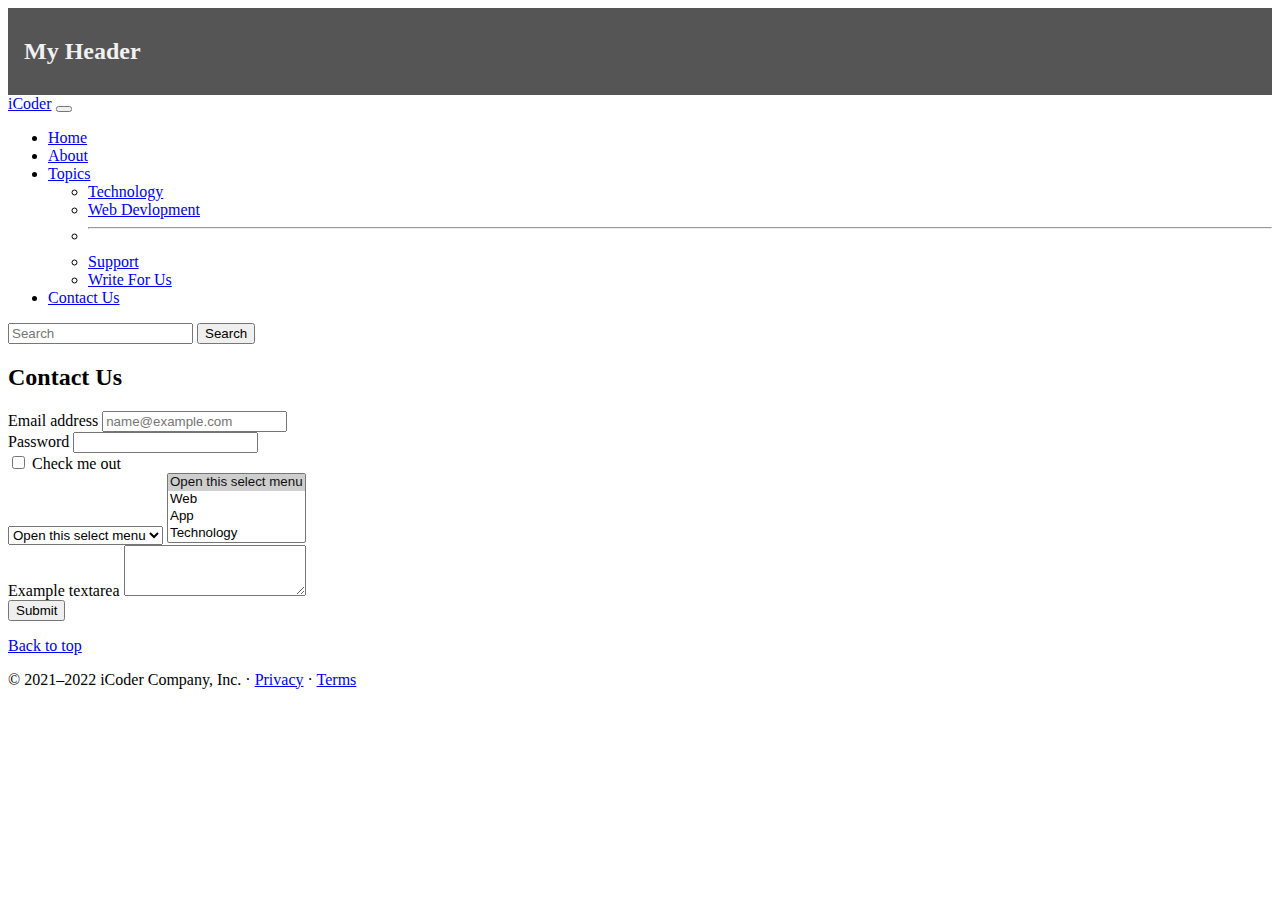
<file: contact.html>
<!doctype html>
<html lang="en">

<head>
    <!-- Required meta tags -->
    <meta charset="utf-8">
    <meta name="viewport" content="width=device-width, initial-scale=1">

    <!-- Bootstrap CSS -->
    <link href="https://cdn.jsdelivr.net/npm/bootstrap@5.1.3/dist/css/bootstrap.min.css" rel="stylesheet"
        integrity="sha384-1BmE4kWBq78iYhFldvKuhfTAU6auU8tT94WrHftjDbrCEXSU1oBoqyl2QvZ6jIW3" crossorigin="anonymous">


    <link rel="stylesheet" href="style.css">

    <title>iCoder-Heaven for Programmers</title>
</head>

<body>

    <div class="nav-container" id="navbar_top">

        <div class="header" id="myHeader">
            <h2>My Header</h2>
        </div>


        <nav class="navbar navbar-expand-lg navbar-dark bg-dark">
            <div class="container-fluid">
                <a class="navbar-brand" href="/iCoderBootstrap_1/">iCoder</a>
                <button class="navbar-toggler" type="button" data-bs-toggle="collapse"
                    data-bs-target="#navbarSupportedContent" aria-controls="navbarSupportedContent"
                    aria-expanded="false" aria-label="Toggle navigation">
                    <span class="navbar-toggler-icon"></span>
                </button>
                <div class="collapse navbar-collapse" id="navbarSupportedContent">
                    <ul class="navbar-nav me-auto mb-2 mb-lg-0">
                        <li class="nav-item">
                            <a class="nav-link " aria-current="page" href="/iCoderBootstrap_1/">Home</a>
                        </li>
                        <li class="nav-item">
                            <a class="nav-link " href="/iCoderBootstrap_1/about.html">About</a>
                        </li>
                        <li class="nav-item dropdown">
                            <a class="nav-link dropdown-toggle" href="#" id="navbarDropdown" role="button"
                                data-bs-toggle="dropdown" aria-expanded="false">
                                Topics
                            </a>
                            <ul class="dropdown-menu" aria-labelledby="navbarDropdown">
                                <li><a class="dropdown-item" href="#">Technology</a></li>
                                <li><a class="dropdown-item" href="#">Web Devlopment</a></li>
                                <li>
                                    <hr class="dropdown-divider">
                                </li>
                                <li><a class="dropdown-item" href="#">Support</a></li>
                                <li><a class="dropdown-item" href="#">Write For Us</a></li>

                            </ul>
                        </li>
                        <li class="nav-item">
                            <a class="nav-link active" href="/iCoderBootstrap_1/contact.html">Contact Us</a>
                        </li>


                    </ul>
                    <form class="d-flex">
                        <input class="form-control me-2" type="search" placeholder="Search" aria-label="Search">
                        <button class="btn btn-outline-success" type="submit">Search</button>
                    </form>
                </div>
            </div>
        </nav>
    </div>


    <div class="container my-4">
        <h2>Contact Us</h2>

    


         <form>
            <div class="mb-3">
                <label for="exampleFormControlInput1" class="form-label">Email address</label>
                <input type="email" class="form-control" id="exampleFormControlInput1" placeholder="name@example.com">
              </div>
            <div class="mb-3">
              <label for="exampleInputPassword1" class="form-label">Password</label>
              <input type="password" class="form-control" id="exampleInputPassword1">
            </div>
            <div class="mb-3 form-check">
              <input type="checkbox" class="form-check-input" id="exampleCheck1">
              <label class="form-check-label" for="exampleCheck1">Check me out</label>
            </div>

            <select class="form-select" aria-label="Default select example">
                <option selected>Open this select menu</option>
                <option value="1">One</option>
                <option value="2">Two</option>
                <option value="3">Three</option>
              </select>

              <select class="form-select" multiple aria-label="multiple select example">
                <option selected>Open this select menu</option>
                <option value="1">Web</option>
                <option value="2">App</option>
                <option value="3">Technology</option>
              </select>
           
              <div class="mb-3">
                <label for="exampleFormControlTextarea1" class="form-label">Example textarea</label>
                <textarea class="form-control" id="exampleFormControlTextarea1" rows="3"></textarea>
              </div>


            <button type="submit" class="btn btn-primary">Submit</button>
          </form> 
      
    </div>


    <footer class="container">
        <p class="float-end"><a href="#">Back to top</a></p>
        <p>© 2021–2022 iCoder Company, Inc. · <a href="#">Privacy</a> · <a href="#">Terms</a></p>
      </footer>

    <!-- Optional JavaScript; choose one of the two! -->

    <!-- Option 1: Bootstrap Bundle with Popper -->
    <script src="https://cdn.jsdelivr.net/npm/bootstrap@5.1.3/dist/js/bootstrap.bundle.min.js"
        integrity="sha384-ka7Sk0Gln4gmtz2MlQnikT1wXgYsOg+OMhuP+IlRH9sENBO0LRn5q+8nbTov4+1p"
        crossorigin="anonymous"></script>

    <!-- Option 2: Separate Popper and Bootstrap JS -->
    <!--
    <script src="https://cdn.jsdelivr.net/npm/@popperjs/core@2.10.2/dist/umd/popper.min.js" integrity="sha384-7+zCNj/IqJ95wo16oMtfsKbZ9ccEh31eOz1HGyDuCQ6wgnyJNSYdrPa03rtR1zdB" crossorigin="anonymous"></script>
    <script src="https://cdn.jsdelivr.net/npm/bootstrap@5.1.3/dist/js/bootstrap.min.js" integrity="sha384-QJHtvGhmr9XOIpI6YVutG+2QOK9T+ZnN4kzFN1RtK3zEFEIsxhlmWl5/YESvpZ13" crossorigin="anonymous"></script>
    -->


    <script>
        document.addEventListener("DOMContentLoaded", function () {
            window.addEventListener('scroll', function () {
                if (window.scrollY > 50) {
                    document.getElementById('navbar_top').classList.add('fixed-top');
                    // add padding top to show content behind navbar
                    navbar_height = document.querySelector('.navbar').offsetHeight;
                    document.body.style.paddingTop = navbar_height + 'px';
                } else {
                    document.getElementById('navbar_top').classList.remove('fixed-top');
                    // remove padding top from body
                    document.body.style.paddingTop = '0';
                }
            });
        });

    </script>
</body>

</html>
</file>
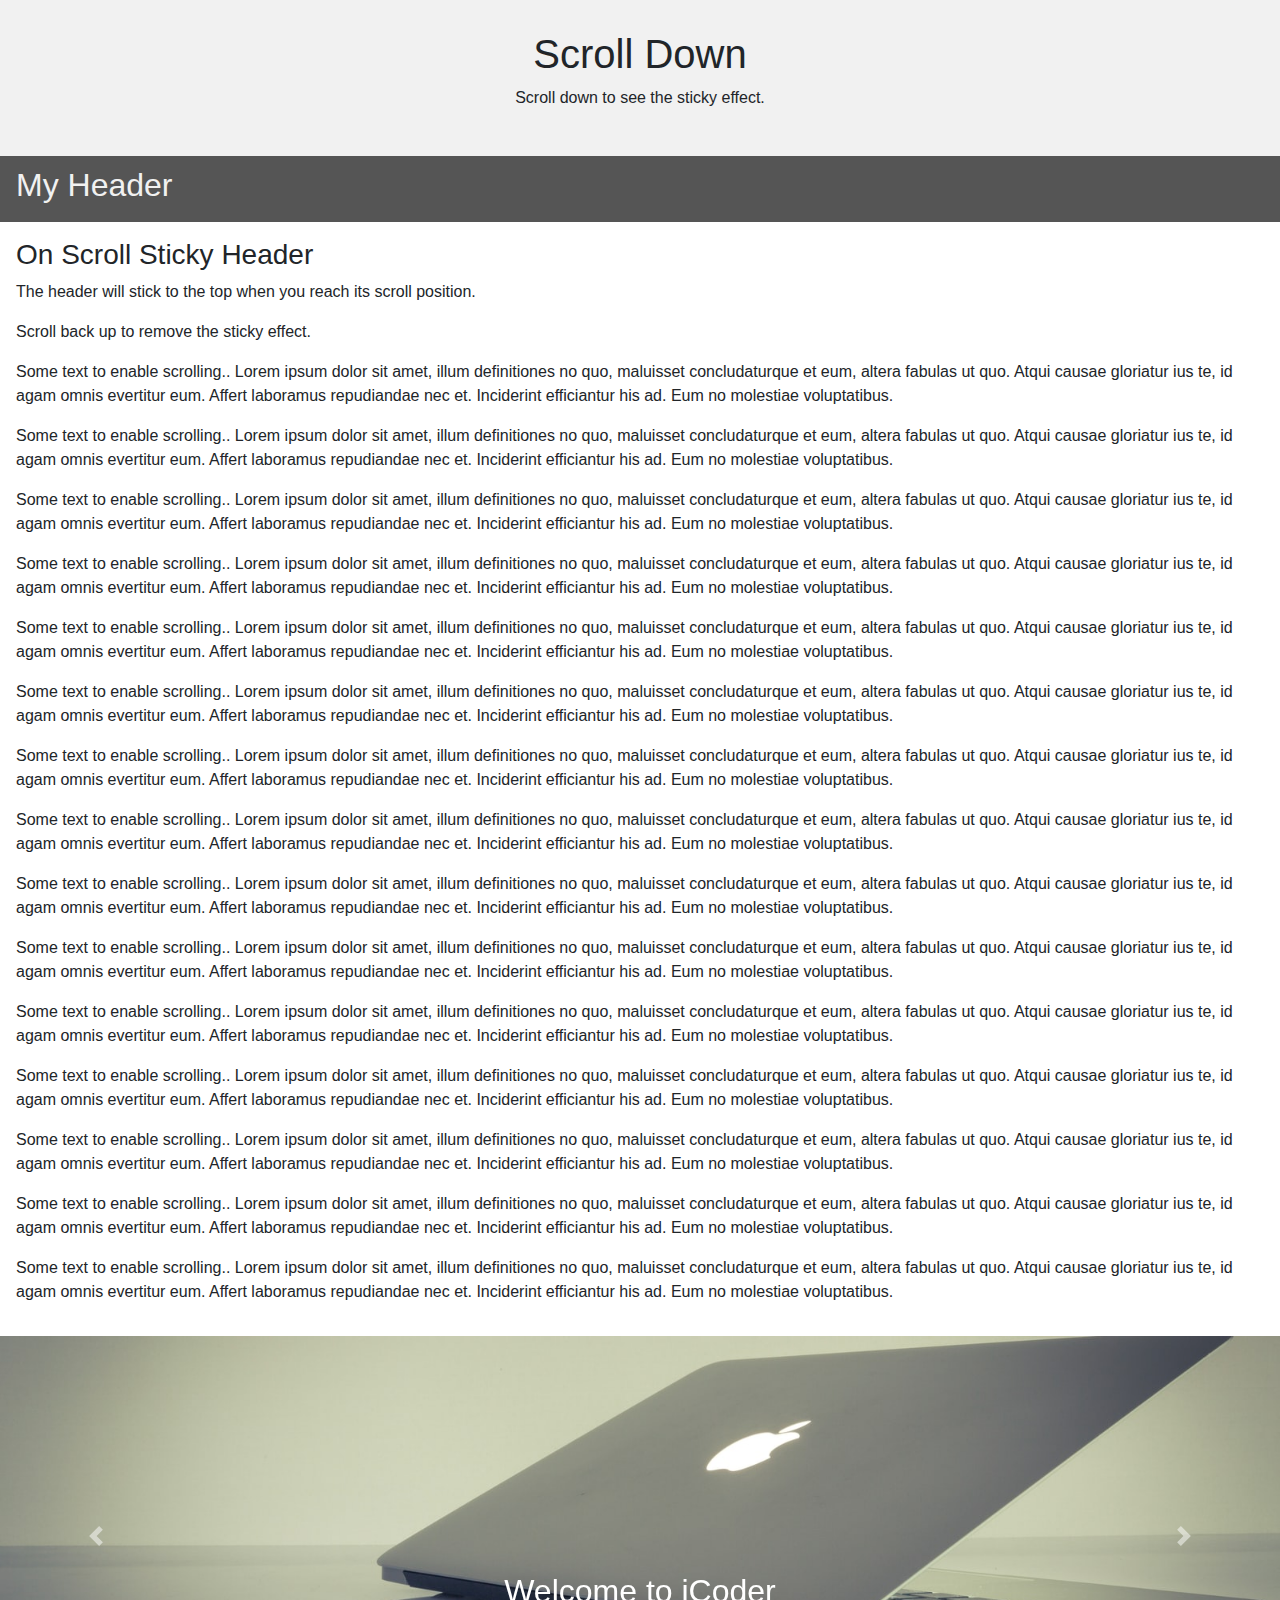
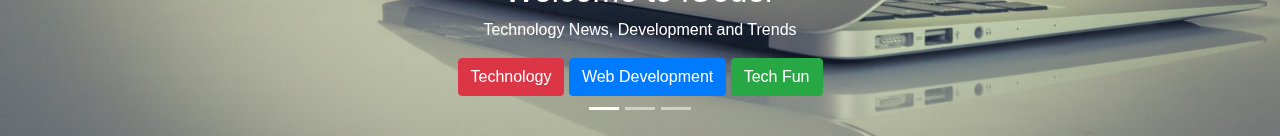
<file: demo.html>
<!DOCTYPE html>
<html>
<head>
<meta name="viewport" content="width=device-width, initial-scale=1">
 <!-- Bootstrap CSS -->
 <link rel="stylesheet" href="https://stackpath.bootstrapcdn.com/bootstrap/4.4.1/css/bootstrap.min.css"
 integrity="sha384-Vkoo8x4CGsO3+Hhxv8T/Q5PaXtkKtu6ug5TOeNV6gBiFeWPGFN9MuhOf23Q9Ifjh" crossorigin="anonymous">

<style>
body {
  margin: 0;
  font-family: Arial, Helvetica, sans-serif;
}

.top-container {
  background-color: #f1f1f1;
  padding: 30px;
  text-align: center;
}

.header {
  padding: 10px 16px;
  background: #555;
  color: #f1f1f1;
}

.content {
  padding: 16px;
}

.sticky {
  position: fixed;
  top: 0;
  width: 100%;
}

.sticky + .content {
  padding-top: 102px;
}
</style>
</head>
<body>

<div class="top-container">
  <h1>Scroll Down</h1>
  <p>Scroll down to see the sticky effect.</p>
</div>

<div class="header" id="myHeader">
  <h2>My Header</h2>
</div>

<div class="content">
  <h3>On Scroll Sticky Header</h3>
  <p>The header will stick to the top when you reach its scroll position.</p>
  <p>Scroll back up to remove the sticky effect.</p>
  <p>Some text to enable scrolling.. Lorem ipsum dolor sit amet, illum definitiones no quo, maluisset concludaturque et eum, altera fabulas ut quo. Atqui causae gloriatur ius te, id agam omnis evertitur eum. Affert laboramus repudiandae nec et. Inciderint efficiantur his ad. Eum no molestiae voluptatibus.</p>
  <p>Some text to enable scrolling.. Lorem ipsum dolor sit amet, illum definitiones no quo, maluisset concludaturque et eum, altera fabulas ut quo. Atqui causae gloriatur ius te, id agam omnis evertitur eum. Affert laboramus repudiandae nec et. Inciderint efficiantur his ad. Eum no molestiae voluptatibus.</p>
  <p>Some text to enable scrolling.. Lorem ipsum dolor sit amet, illum definitiones no quo, maluisset concludaturque et eum, altera fabulas ut quo. Atqui causae gloriatur ius te, id agam omnis evertitur eum. Affert laboramus repudiandae nec et. Inciderint efficiantur his ad. Eum no molestiae voluptatibus.</p>
  <p>Some text to enable scrolling.. Lorem ipsum dolor sit amet, illum definitiones no quo, maluisset concludaturque et eum, altera fabulas ut quo. Atqui causae gloriatur ius te, id agam omnis evertitur eum. Affert laboramus repudiandae nec et. Inciderint efficiantur his ad. Eum no molestiae voluptatibus.</p><p>Some text to enable scrolling.. Lorem ipsum dolor sit amet, illum definitiones no quo, maluisset concludaturque et eum, altera fabulas ut quo. Atqui causae gloriatur ius te, id agam omnis evertitur eum. Affert laboramus repudiandae nec et. Inciderint efficiantur his ad. Eum no molestiae voluptatibus.</p>  <p>Some text to enable scrolling.. Lorem ipsum dolor sit amet, illum definitiones no quo, maluisset concludaturque et eum, altera fabulas ut quo. Atqui causae gloriatur ius te, id agam omnis evertitur eum. Affert laboramus repudiandae nec et. Inciderint efficiantur his ad. Eum no molestiae voluptatibus.</p><p>Some text to enable scrolling.. Lorem ipsum dolor sit amet, illum definitiones no quo, maluisset concludaturque et eum, altera fabulas ut quo. Atqui causae gloriatur ius te, id agam omnis evertitur eum. Affert laboramus repudiandae nec et. Inciderint efficiantur his ad. Eum no molestiae voluptatibus.</p>  <p>Some text to enable scrolling.. Lorem ipsum dolor sit amet, illum definitiones no quo, maluisset concludaturque et eum, altera fabulas ut quo. Atqui causae gloriatur ius te, id agam omnis evertitur eum. Affert laboramus repudiandae nec et. Inciderint efficiantur his ad. Eum no molestiae voluptatibus.</p><p>Some text to enable scrolling.. Lorem ipsum dolor sit amet, illum definitiones no quo, maluisset concludaturque et eum, altera fabulas ut quo. Atqui causae gloriatur ius te, id agam omnis evertitur eum. Affert laboramus repudiandae nec et. Inciderint efficiantur his ad. Eum no molestiae voluptatibus.</p>  <p>Some text to enable scrolling.. Lorem ipsum dolor sit amet, illum definitiones no quo, maluisset concludaturque et eum, altera fabulas ut quo. Atqui causae gloriatur ius te, id agam omnis evertitur eum. Affert laboramus repudiandae nec et. Inciderint efficiantur his ad. Eum no molestiae voluptatibus.</p><p>Some text to enable scrolling.. Lorem ipsum dolor sit amet, illum definitiones no quo, maluisset concludaturque et eum, altera fabulas ut quo. Atqui causae gloriatur ius te, id agam omnis evertitur eum. Affert laboramus repudiandae nec et. Inciderint efficiantur his ad. Eum no molestiae voluptatibus.</p>
  <p>Some text to enable scrolling.. Lorem ipsum dolor sit amet, illum definitiones no quo, maluisset concludaturque et eum, altera fabulas ut quo. Atqui causae gloriatur ius te, id agam omnis evertitur eum. Affert laboramus repudiandae nec et. Inciderint efficiantur his ad. Eum no molestiae voluptatibus.</p>
  <p>Some text to enable scrolling.. Lorem ipsum dolor sit amet, illum definitiones no quo, maluisset concludaturque et eum, altera fabulas ut quo. Atqui causae gloriatur ius te, id agam omnis evertitur eum. Affert laboramus repudiandae nec et. Inciderint efficiantur his ad. Eum no molestiae voluptatibus.</p>
  <p>Some text to enable scrolling.. Lorem ipsum dolor sit amet, illum definitiones no quo, maluisset concludaturque et eum, altera fabulas ut quo. Atqui causae gloriatur ius te, id agam omnis evertitur eum. Affert laboramus repudiandae nec et. Inciderint efficiantur his ad. Eum no molestiae voluptatibus.</p>
  <p>Some text to enable scrolling.. Lorem ipsum dolor sit amet, illum definitiones no quo, maluisset concludaturque et eum, altera fabulas ut quo. Atqui causae gloriatur ius te, id agam omnis evertitur eum. Affert laboramus repudiandae nec et. Inciderint efficiantur his ad. Eum no molestiae voluptatibus.</p>
</div>

<div id="carouselExampleCaptions" class="carousel slide carousel-fade" data-ride="carousel">
  <ol class="carousel-indicators">
      <li data-target="#carouselExampleCaptions" data-slide-to="0" class="active"></li>
      <li data-target="#carouselExampleCaptions" data-slide-to="1"></li>
      <li data-target="#carouselExampleCaptions" data-slide-to="2"></li>
  </ol>
  <div class="carousel-inner">
      <div class="carousel-item active">
          <img src="/Images/1.jpg" class="d-block w-100" alt="...">
          <div class="carousel-caption d-none d-md-block">
              <h2>Welcome to iCoder</h2>
              <p>Technology News, Development and Trends</p>
              <button class="btn btn-danger">Technology</button>
              <button class="btn btn-primary">Web Development</button>
              <button class="btn btn-success">Tech Fun</button>
          </div>
      </div>
      <div class="carousel-item">
          <img src="/Images/2.jpg" class="d-block w-100" alt="...">
          <div class="carousel-caption d-none d-md-block">
              <h2>The Best Coding Blog</h2>
              <p>Technology News, Development and Trends</p>
              <button class="btn btn-danger">Technology</button>
              <button class="btn btn-primary">Web Development</button>
              <button class="btn btn-success">Tech Fun</button>
          </div>
      </div>
      <div class="carousel-item">
          <img src="/Images/3.jpg" class="d-block w-100" alt="...">
          <div class="carousel-caption d-none d-md-block">
              <h2>Award winning Blog</h2>
              <p>Technology News, Development and Trends</p>
              <button class="btn btn-danger">Technology</button>
              <button class="btn btn-primary">Web Development</button>
              <button class="btn btn-success">Tech Fun</button>
          </div>
      </div>
  </div>
  <a class="carousel-control-prev" href="#carouselExampleCaptions" role="button" data-slide="prev">
      <span class="carousel-control-prev-icon" aria-hidden="true"></span>
      <span class="sr-only">Previous</span>
  </a>
  <a class="carousel-control-next" href="#carouselExampleCaptions" role="button" data-slide="next">
      <span class="carousel-control-next-icon" aria-hidden="true"></span>
      <span class="sr-only">Next</span>
  </a>
</div>


 <!-- Option 1: Bootstrap Bundle with Popper -->
 <script src="https://cdn.jsdelivr.net/npm/bootstrap@5.1.3/dist/js/bootstrap.bundle.min.js"
 integrity="sha384-ka7Sk0Gln4gmtz2MlQnikT1wXgYsOg+OMhuP+IlRH9sENBO0LRn5q+8nbTov4+1p"
 crossorigin="anonymous"></script>

 <script src="https://cdn.jsdelivr.net/npm/popper.js@1.16.0/dist/umd/popper.min.js"
 integrity="sha384-Q6E9RHvbIyZFJoft+2mJbHaEWldlvI9IOYy5n3zV9zzTtmI3UksdQRVvoxMfooAo"
 crossorigin="anonymous"></script>
<script src="https://stackpath.bootstrapcdn.com/bootstrap/5.0.0-alpha1/js/bootstrap.min.js"
 integrity="sha384-oesi62hOLfzrys4LxRF63OJCXdXDipiYWBnvTl9Y9/TRlw5xlKIEHpNyvvDShgf/"
 crossorigin="anonymous"></script>

<script>
window.onscroll = function() {myFunction()};

var header = document.getElementById("myHeader");
var sticky = header.offsetTop;

function myFunction() {
  if (window.pageYOffset > sticky) {
    header.classList.add("sticky");
  } else {
    header.classList.remove("sticky");
  }
}
</script>

</body>
</html>
</file>
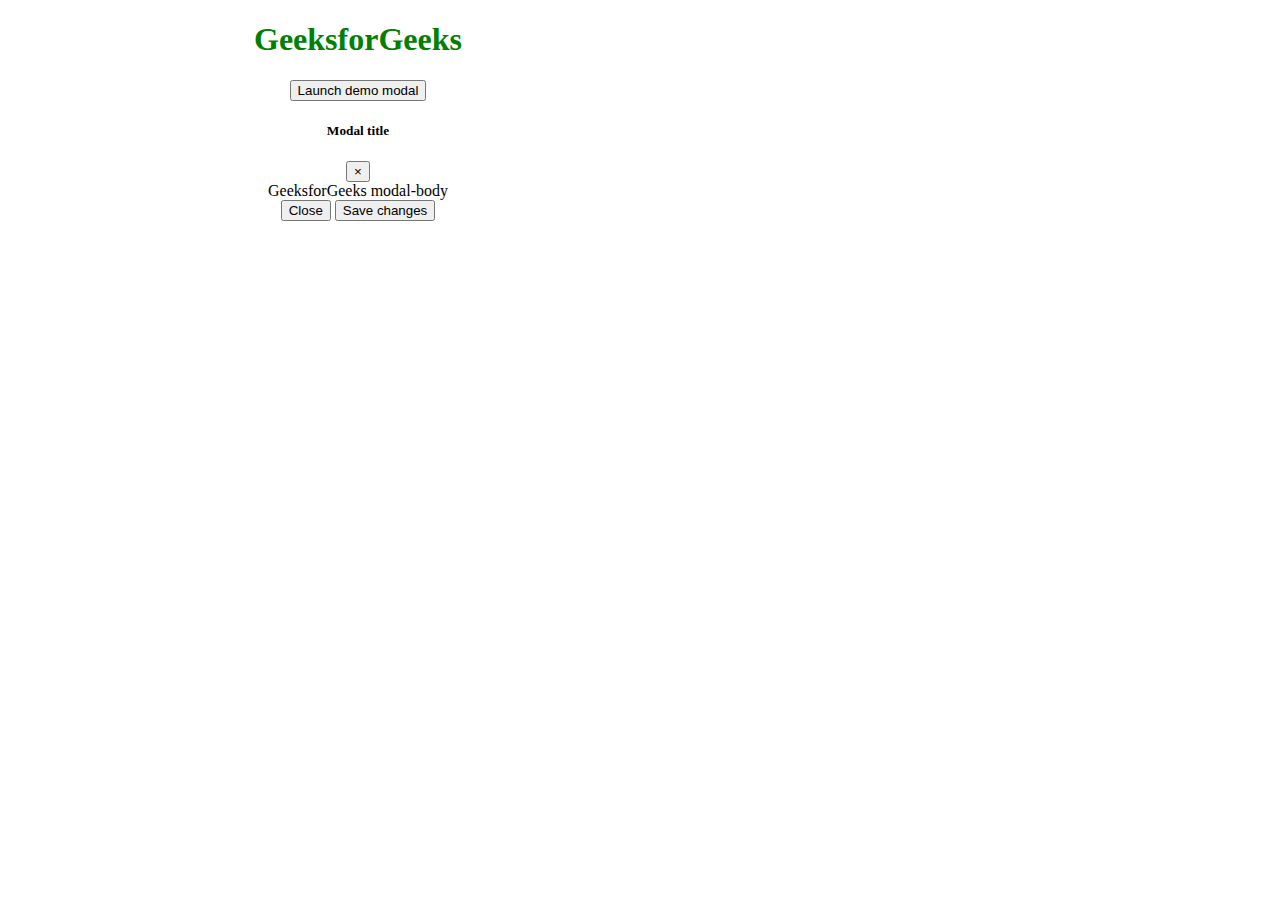
<file: modal5.html>
<!DOCTYPE html>
<html>
	<head>
		<!-- Load Bootstrap -->
		<link rel="stylesheet"
			href=
"https://stackpath.bootstrapcdn.com/bootstrap/5.0.0-alpha1/css/bootstrap.min.css"
			integrity=
"sha384-r4NyP46KrjDleawBgD5tp8Y7UzmLA05oM1iAEQ17CSuDqnUK2+k9luXQOfXJCJ4I"
			crossorigin="anonymous" />
		<script src=
"https://cdn.jsdelivr.net/npm/popper.js@1.16.0/dist/umd/popper.min.js"
				integrity=
"sha384-Q6E9RHvbIyZFJoft+2mJbHaEWldlvI9IOYy5n3zV9zzTtmI3UksdQRVvoxMfooAo"
				crossorigin="anonymous"></script>
		<script src=
"https://stackpath.bootstrapcdn.com/bootstrap/5.0.0-alpha1/js/bootstrap.min.js"
				integrity=
"sha384-oesi62hOLfzrys4LxRF63OJCXdXDipiYWBnvTl9Y9/TRlw5xlKIEHpNyvvDShgf/"
				crossorigin="anonymous"></script>
	</head>
	<body style="text-align: center;">
		<div class="container mt-3"
			style="width: 700px;">
			<h1 style="color: green;">
				GeeksforGeeks
			</h1>
			<!-- Button trigger modal -->
			<button type="button"
					class="btn btn-primary"
					data-toggle="modal"
					data-target="#exampleModal">
				Launch demo modal
			</button>

			<!-- Modal -->
			<div class="modal fade"
				id="exampleModal">
				<div class="modal-dialog">
					<div class="modal-content">
						<div class="modal-header">
							<h5 class="modal-title">
							Modal title</h5>
							<button type="button"
									class="close"
									data-dismiss="modal"
									aria-label="Close">
								<span aria-hidden="true">
								×</span>
							</button>
						</div>
						<div class="modal-body">
							GeeksforGeeks modal-body
						</div>
						<div class="modal-footer">
							<button type="button"
									class="btn btn-secondary"
									data-dismiss="modal">
							Close</button>
							<button type="button"
									class="btn btn-primary">
							Save changes</button>
						</div>
					</div>
				</div>
			</div>
		</div>
	</body>
</html>
</file>
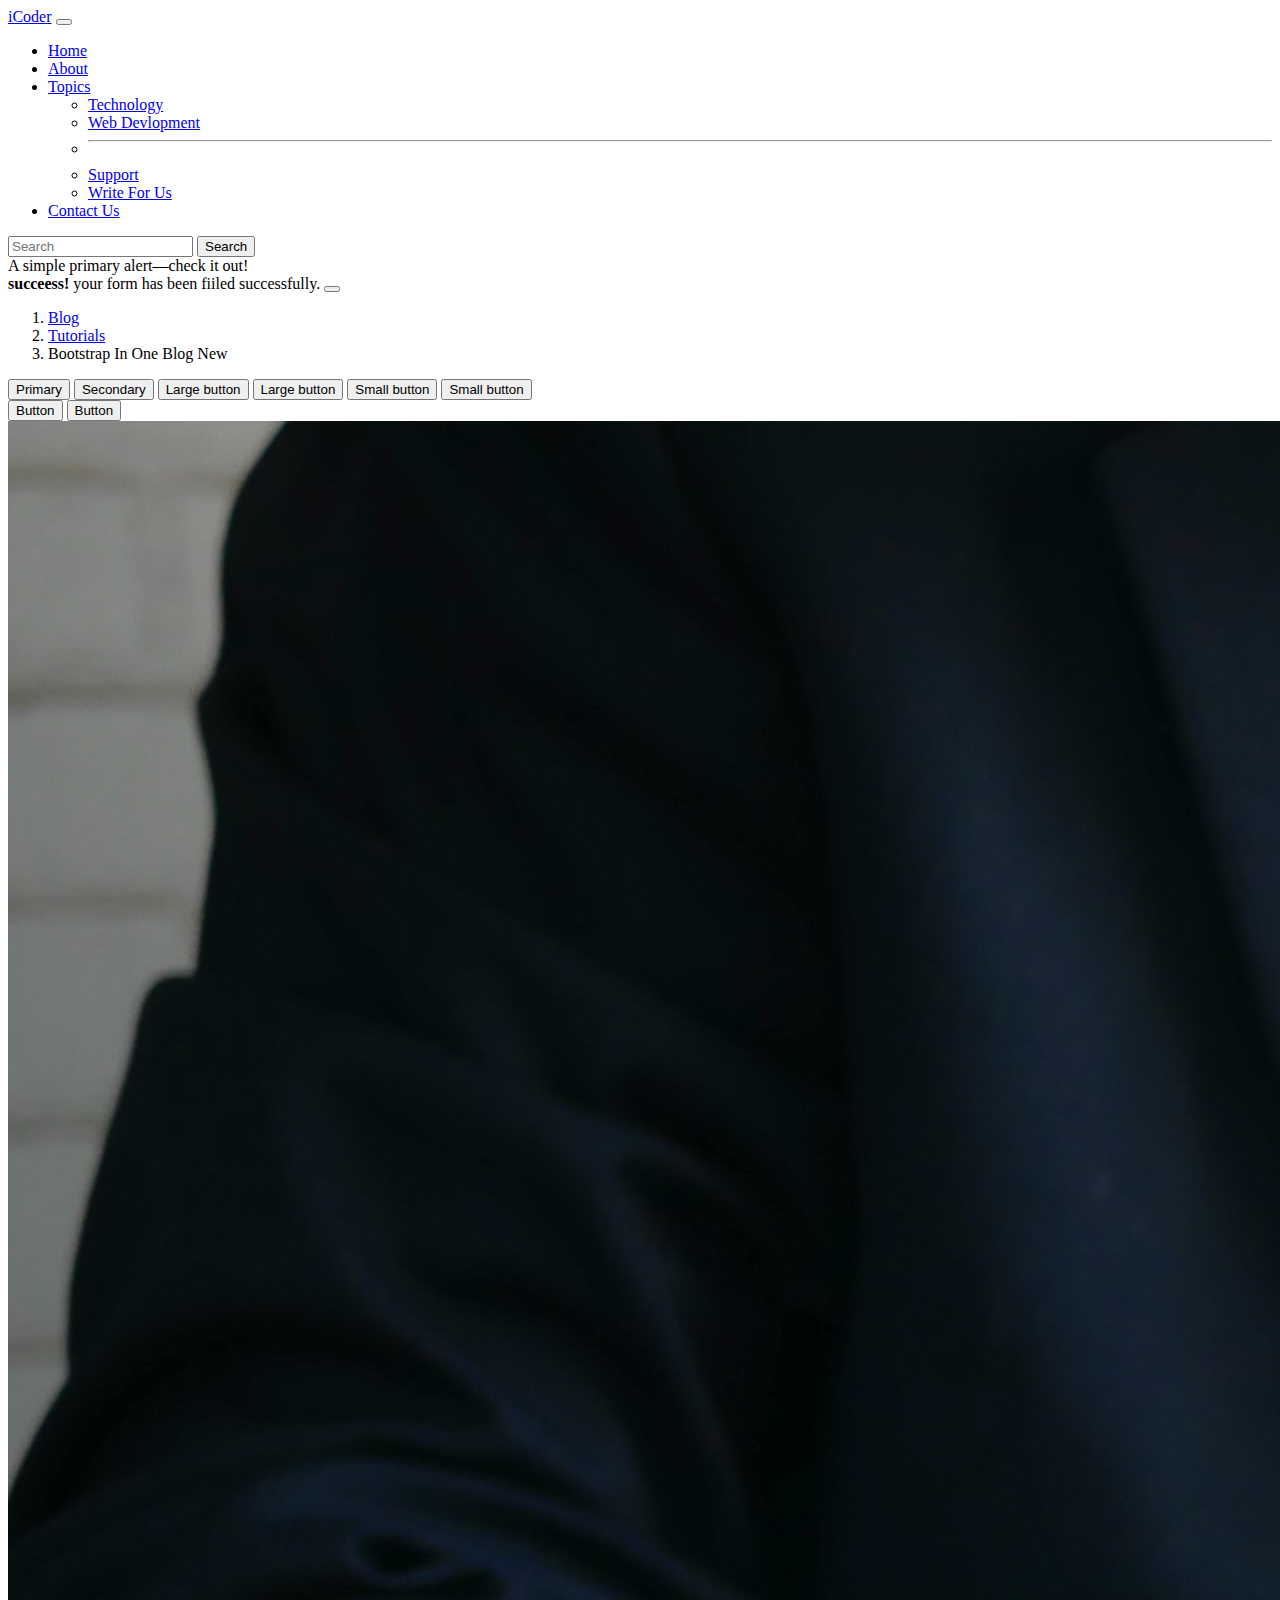
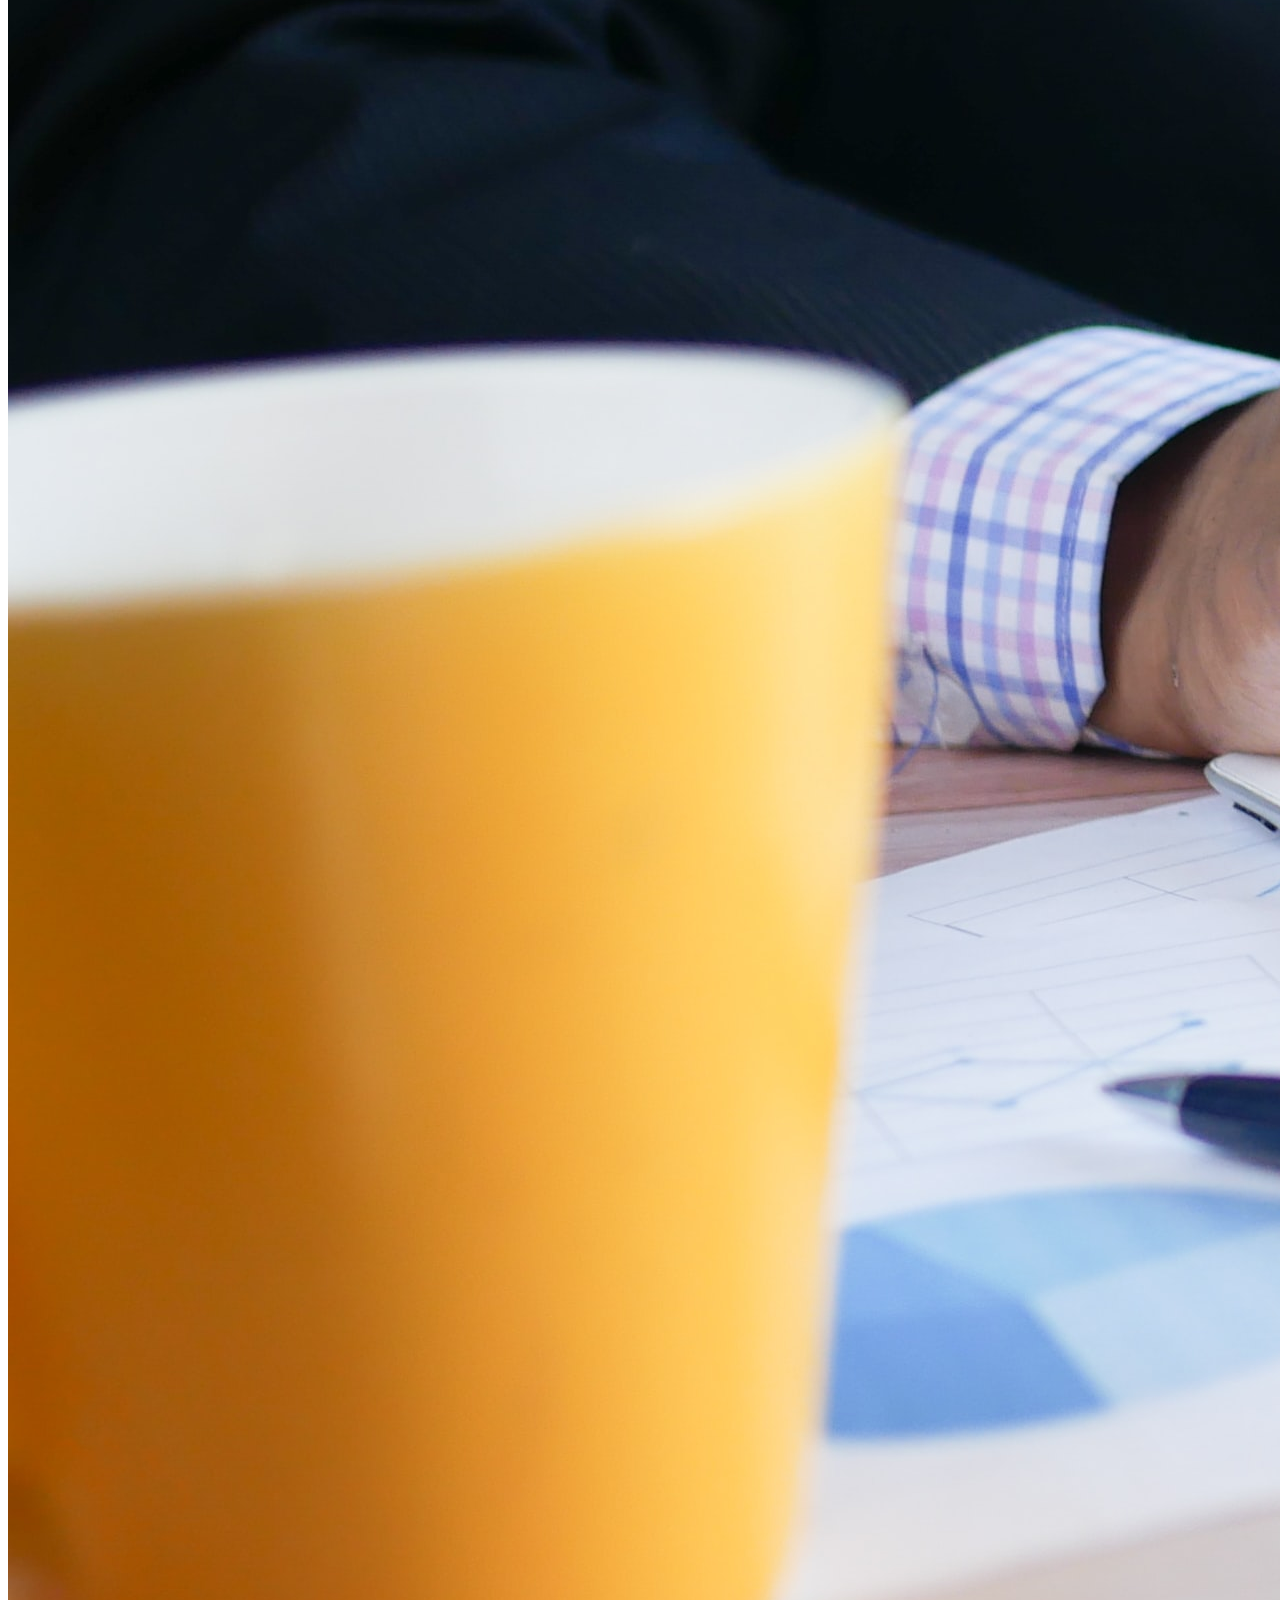
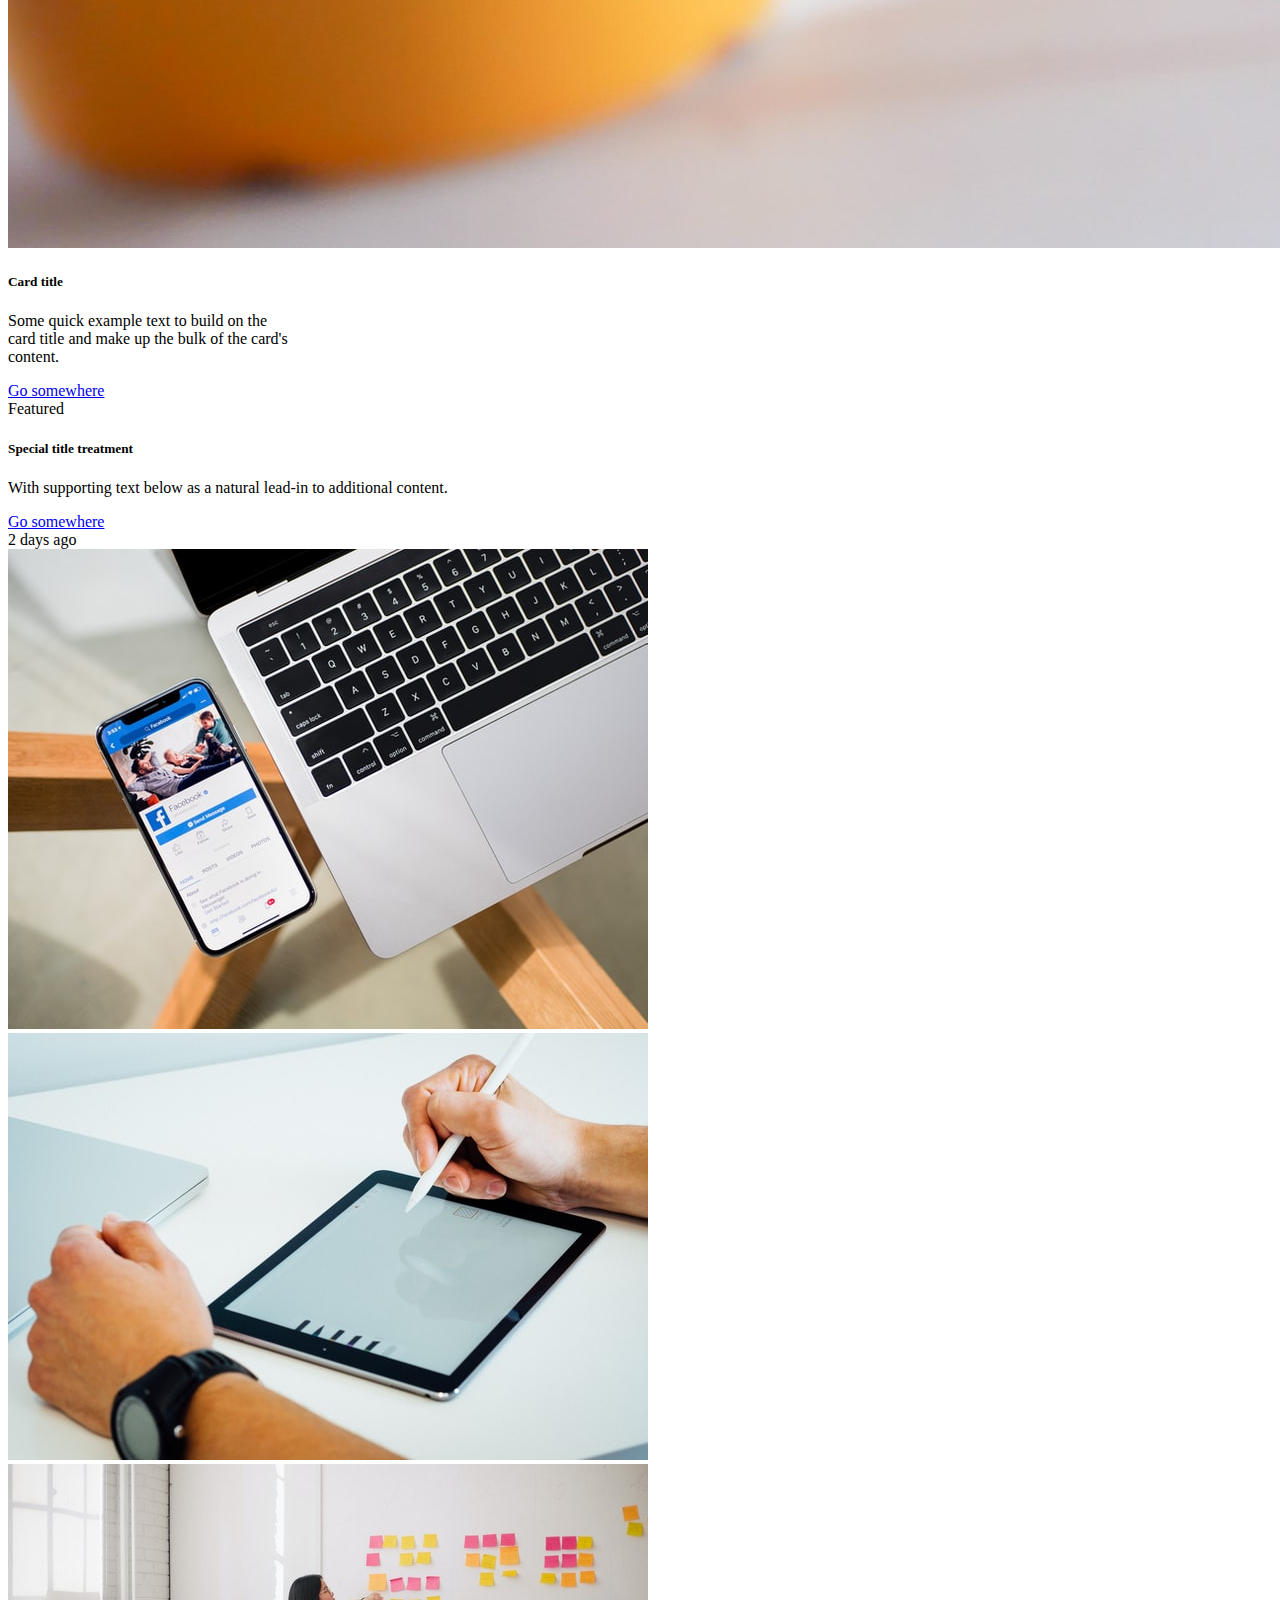
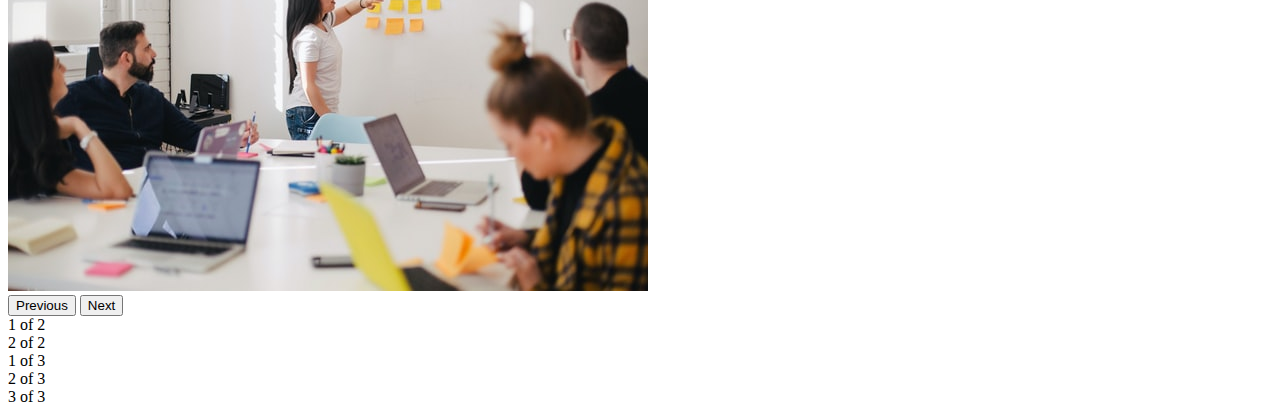
<file: tutorial.html>
<!doctype html>
<html lang="en">

<head>
  <!-- Required meta tags -->
  <meta charset="utf-8">
  <meta name="viewport" content="width=device-width, initial-scale=1">

  <!-- Bootstrap CSS -->
  <link href="https://cdn.jsdelivr.net/npm/bootstrap@5.1.3/dist/css/bootstrap.min.css" rel="stylesheet"
    integrity="sha384-1BmE4kWBq78iYhFldvKuhfTAU6auU8tT94WrHftjDbrCEXSU1oBoqyl2QvZ6jIW3" crossorigin="anonymous">

  <title>Hello, world!</title>
</head>

<body>
  <nav class="navbar navbar-expand-lg navbar-light bg-light">
    <div class="container-fluid">
      <a class="navbar-brand" href="#">iCoder</a>
      <button class="navbar-toggler" type="button" data-bs-toggle="collapse" data-bs-target="#navbarSupportedContent"
        aria-controls="navbarSupportedContent" aria-expanded="false" aria-label="Toggle navigation">
        <span class="navbar-toggler-icon"></span>
      </button>
      <div class="collapse navbar-collapse" id="navbarSupportedContent">
        <ul class="navbar-nav me-auto mb-2 mb-lg-0">
          <li class="nav-item">
            <a class="nav-link active" aria-current="page" href="#">Home</a>
          </li>
          <li class="nav-item">
            <a class="nav-link" href="#">About</a>
          </li>
          <li class="nav-item dropdown">
            <a class="nav-link dropdown-toggle" href="#" id="navbarDropdown" role="button" data-bs-toggle="dropdown"
              aria-expanded="false">
              Topics
            </a>
            <ul class="dropdown-menu" aria-labelledby="navbarDropdown">
              <li><a class="dropdown-item" href="#">Technology</a></li>
              <li><a class="dropdown-item" href="#">Web Devlopment</a></li>
              <li>
                <hr class="dropdown-divider">
              </li>
              <li><a class="dropdown-item" href="#">Support</a></li>
              <li><a class="dropdown-item" href="#">Write For Us</a></li>

            </ul>
          </li>
          <li class="nav-item">
            <a class="nav-link" href="#">Contact Us</a>
          </li>
        </ul>
        <form class="d-flex">
          <input class="form-control me-2" type="search" placeholder="Search" aria-label="Search">
          <button class="btn btn-outline-success" type="submit">Search</button>
        </form>
      </div>
    </div>
  </nav>

  <div class="alert alert-danger" role="alert">
    A simple primary alert—check it out!
  </div>

  <div class="alert alert-success alert-dismissible fade show" role="alert">
    <strong>succeess!</strong> your form has been fiiled successfully.
    <button type="button" class="btn-close" data-bs-dismiss="alert" aria-label="Close"></button>
  </div>


  <nav aria-label="breadcrumb">
    <ol class="breadcrumb">
      <li class="breadcrumb-item"><a href="#">Blog</a></li>
      <li class="breadcrumb-item"><a href="#">Tutorials</a></li>
      <li class="breadcrumb-item active" aria-current="page">Bootstrap In One Blog <span
          class="badge bg-success">New</span></li>
    </ol>
  </nav>

  <button type="button" class="btn btn-primary">Primary</button>

  <button type="button" class="btn btn-outline-secondary">Secondary</button>

  <button type="button" class="btn btn-primary btn-lg">Large button</button>
  <button type="button" class="btn btn-secondary btn-lg">Large button</button>

  <button type="button" class="btn btn-primary btn-sm">Small button</button>
<button type="button" class="btn btn-secondary btn-sm">Small button</button>

<div class="d-grid gap-2">
  <button class="btn btn-primary" type="button">Button</button>
  <button class="btn btn-primary" type="button">Button</button>
</div>

<div class="card" style="width: 18rem;">
  <img src="/Images/Accounting.jpg" class="card-img-top" alt="...">
  <div class="card-body">
    <h5 class="card-title">Card title</h5>
    <p class="card-text">Some quick example text to build on the card title and make up the bulk of the card's content.</p>
    <a href="#" class="btn btn-primary">Go somewhere</a>
  </div>
</div>

<div class="card text-center">
  <div class="card-header">
    Featured
  </div>
  <div class="card-body">
    <h5 class="card-title">Special title treatment</h5>
    <p class="card-text">With supporting text below as a natural lead-in to additional content.</p>
    <a href="#" class="btn btn-primary">Go somewhere</a>
  </div>
  <div class="card-footer text-muted">
    2 days ago
  </div>
</div>

<div class="container">
<div id="carouselExampleControls" class="carousel slide carousel-fade" data-bs-ride="carousel">
  <div class="carousel-inner">
    <div class="carousel-item active">
      <img src="/Images/WorkFlow-1.jpg" class="d-block w-100" alt="...">
    </div>
    <div class="carousel-item">
      <img src="Images/WorkFlow-2.jpg" class="d-block w-100" alt="...">
    </div>
    <div class="carousel-item">
      <img src="Images/WorkFlow-3.jpg" class="d-block w-100" alt="...">
    </div>
  </div>
  <button class="carousel-control-prev" type="button" data-bs-target="#carouselExampleControls" data-bs-slide="prev">
    <span class="carousel-control-prev-icon" aria-hidden="true"></span>
    <span class="visually-hidden">Previous</span>
  </button>
  <button class="carousel-control-next" type="button" data-bs-target="#carouselExampleControls" data-bs-slide="next">
    <span class="carousel-control-next-icon" aria-hidden="true"></span>
    <span class="visually-hidden">Next</span>
  </button>
</div>
</div>

<div class="container">
  <div class="row bg-danger">
    <div class="col-md-10 col-sm-6 border">
      1 of 2
    </div>
    <div class="col-md-2 col-sm-6 border">
      2 of 2
    </div>
  </div>
  <div class="row bg-success">
    <div class="col border">
      1 of 3
    </div>
    <div class="col border">
      2 of 3
    </div>
    <div class="col border">
      3 of 3
    </div>
  </div>
</div>




  <!-- Optional JavaScript; choose one of the two! -->

  <!-- Option 1: Bootstrap Bundle with Popper -->
  <script src="https://cdn.jsdelivr.net/npm/bootstrap@5.1.3/dist/js/bootstrap.bundle.min.js"
    integrity="sha384-ka7Sk0Gln4gmtz2MlQnikT1wXgYsOg+OMhuP+IlRH9sENBO0LRn5q+8nbTov4+1p"
    crossorigin="anonymous"></script>

  <!-- Option 2: Separate Popper and Bootstrap JS -->
  <!--
    <script src="https://cdn.jsdelivr.net/npm/@popperjs/core@2.10.2/dist/umd/popper.min.js" integrity="sha384-7+zCNj/IqJ95wo16oMtfsKbZ9ccEh31eOz1HGyDuCQ6wgnyJNSYdrPa03rtR1zdB" crossorigin="anonymous"></script>
    <script src="https://cdn.jsdelivr.net/npm/bootstrap@5.1.3/dist/js/bootstrap.min.js" integrity="sha384-QJHtvGhmr9XOIpI6YVutG+2QOK9T+ZnN4kzFN1RtK3zEFEIsxhlmWl5/YESvpZ13" crossorigin="anonymous"></script>
    -->
</body>

</html>
</file>
<file: style.css>
/* Style the header */
.header {
    padding: 10px 16px;
    background: #555;
    color: #f1f1f1;
    position: sticky;
  }
  
  /* Page content */
  .content {
    padding: 16px;
  }
  
  /* The sticky class is added to the header with JS when it reaches its scroll position */
  .sticky {
    position: fixed;
    top: 0;
    width: 100%
  }
  
  /* Add some top padding to the page content to prevent sudden quick movement (as the header gets a new position at the top of the page (position:fixed and top:0) */
  .sticky + .content {
    padding-top: 102px;
  }
  

  .header__top__inner {
    display: -webkit-box;
    display: -webkit-flex;
    display: -moz-flex;
    display: -ms-flexbox;
    display: flex;
    -webkit-box-pack: justify;
    -ms-flex-pack: justify;
    -webkit-justify-content: space-between;
    -moz-justify-content: space-between;
    justify-content: space-between;
    -webkit-box-align: center;
    -ms-flex-align: center;
    -webkit-align-items: center;
    -moz-align-items: center;
    align-items: center; }
  
  .header__top__info {
    padding-left: 0;
    margin-bottom: 0;
    list-style: none; }
    .header__top__info li {
      display: inline-block;
      padding: 0 6px; }
      .header__top__info li:first-child {
        padding-left: 0; }
      .header__top__info li:last-child {
        padding-right: 0; }
      .header__top__info li a {
        display: -webkit-box;
        display: -webkit-flex;
        display: -moz-flex;
        display: -ms-flexbox;
        display: flex;
        -webkit-box-align: center;
        -ms-flex-align: center;
        -webkit-align-items: center;
        -moz-align-items: center;
        align-items: center;
        color: #fff;
       font-size: 15px;
      font-weight: normal;}
        .header__top__info li a i {
          padding-right: 7px; }
        .header__top__info li a:hover {
          color: #1bbcaa; }
</file>
